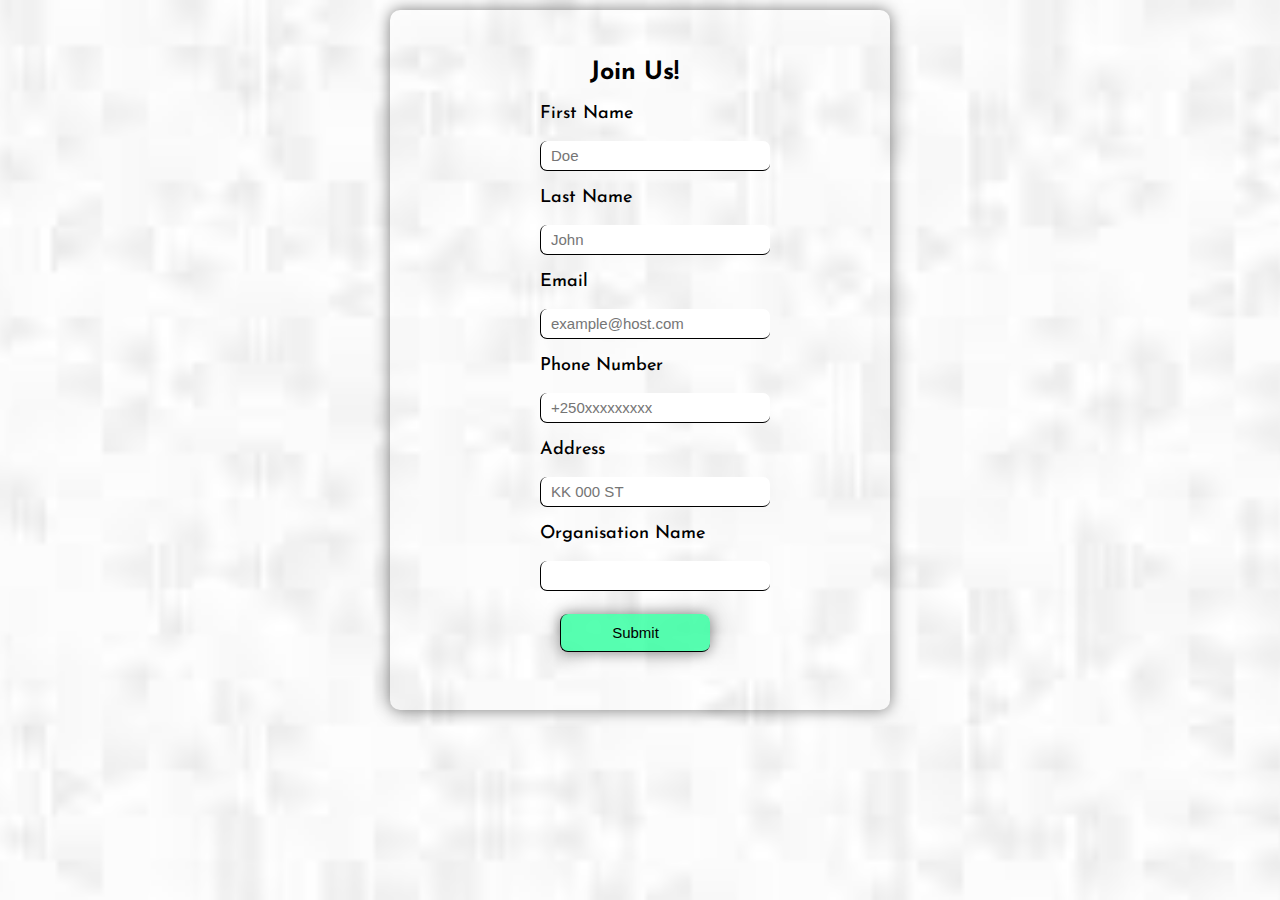
<file: index.html>
<html lang="en">
<head>
    <meta charset="UTF-8">
    <meta http-equiv="X-UA-Compatible" content="IE=edge">
    <meta name="viewport" content="width=device-width, initial-scale=1.0">
    <title>Join Us | Study Group</title>
    <link rel="stylesheet" href="css/main.css" type="text/css">
</head>
<body>
    <div id="form">
        <h2>Join Us!</h2>
        <form action="" class="reg-form">
            <label for="fname">First Name</label><br>
            <input type="text" name="" id="fname" placeholder="Doe"><br>
            <label for="lname">Last Name</label><br>
            <input type="text" name="" id="lname" placeholder="John"><br>
            <label for="email">Email</label><br>
            <input type="email" name="" id="email" placeholder="example@host.com" required><br>
            <label for="phone">Phone Number</label><br>
            <input type="text" name="" id="pnum" placeholder="+250xxxxxxxxx" required><br>
            <label for="address">Address</label><br>
            <input type="text" name="" id="address" placeholder="KK 000 ST"><br>
            <label for="oname">Organisation Name</label><br>
            <input type="text" name="" id="orgname"><br>
            <input type="submit" value="Submit" name="" id="submit-btn">
        </form>
    </div>
</body>
</html>
</file>
<file: css/main.css>
@import url('https://fonts.googleapis.com/css2?family=Josefin+Sans:ital,wght@0,200;0,400;1,300&display=swap');

* {
    margin: 0;
    padding: 0;
    box-sizing: border-box;
}

html { 
    background: url(../images/img.jpeg) no-repeat center center fixed; 
    -webkit-background-size: cover;
    -moz-background-size: cover;
    -o-background-size: cover;
    background-size: cover;
  }

body {
    /* background-color: bisque;
    background-image: url("../images/study.jpeg"); */
    /* background-repeat: repeat-x; */
    /* background-size: cover; */
    /* background-position: center; */
    /* background-size: 100%;  */
}

img {
    image-rendering: auto;
    image-rendering: crisp-edges;
    image-rendering: pixelated;

    /* Safari seems to support, but seems deprecated and does the same thing as the others. */
    image-rendering: -webkit-optimize-contrast;
}

.reg-form {
    
    padding: 20px 0px 0px 30%;
    font-family: 'Josefin Sans', 'sans-serif';
    font-size: 18px;
    font-weight: 500;
    display: flex;
    flex-direction: column;
}

#form {
    margin: 10px auto;
    height: 700px;
    width: 500px;
    border-radius: 10px;
    box-shadow: 0 0 15px 0 rgb(0,0,0,.5);
}

h2 {
    padding: 50px 0px 0px 40%;
    font-family: 'Josefin Sans', 'sans-serif';
    font-size: 25px;
}

#fname, #lname, #email, #pnum, #address, #orgname {
    height: 30px;
    width: 230px;
    border-radius: 7px;

}

input:focus {outline: none; }

input {
    padding: 10px 10px;
    border-style: none;
    border-bottom: 1px solid black;
    border-left: 1px solid black;
    font-size: 15px;
    font-weight: 200;
}

input:hover {
    box-shadow: 0 0 15px 0 rgb(0,0,0,.5);
}

#submit-btn {
    width: 150px;
    border-radius: 8px;
    box-shadow: 0 0 15px 0 rgb(0,0,0,.5);
    background-color: rgba(29, 255, 150, 0.747);
    font-size: 15px;
    margin: 5px 0 0 20px;
}

#submit-btn:hover {
    cursor: pointer;
}

/* label {
    padding: 300px 0px 200px 0px;
} */
</file>
